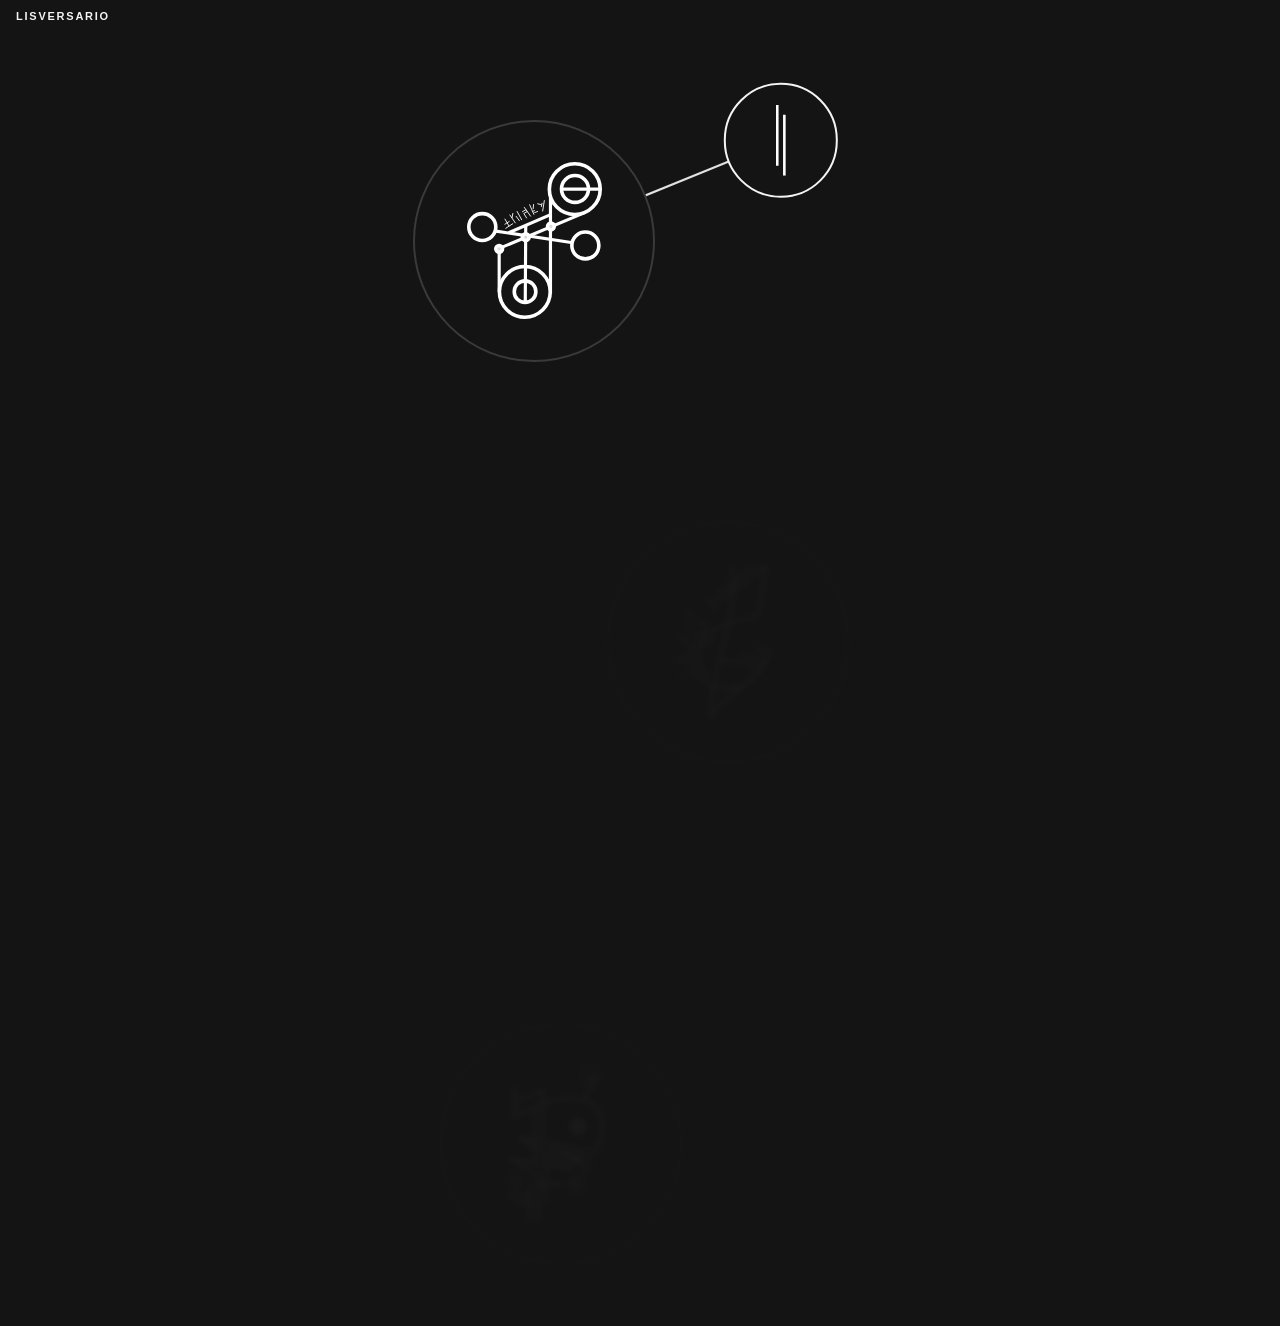
<file: index.html>
<!DOCTYPE html>
<html lang="pt-BR">
  <head>
    <meta charset="UTF-8" />
    <meta name="viewport" content="width=device-width, initial-scale=1.0, viewport-fit=cover" />
    <title>Lisversario — sigilos</title>
    <link rel="stylesheet" href="./css/style.css?v=36" />
  </head>
  <body>
    <header class="topbar">
      <strong>Lisversario</strong>
      <button class="reset" id="reset" type="button">Reiniciar</button>
    </header>

    <main class="stage-wrap">
      <div class="stage" id="stage">
        <svg class="edges" id="edges" aria-hidden="true"></svg>
      </div>
    </main>

    <div class="overlay" id="overlay" aria-hidden="true">
      <div class="dialog" id="dialog" role="dialog" aria-labelledby="dialog-title">
        <h2 id="dialog-title">Acesso restrito</h2>
        <p id="dialog-copy">Digite a senha deste sigilo.</p>
        <form id="password-form">
          <input
            id="user-input"
            class="dialog-user"
            type="text"
            name="username"
            autocomplete="off"
            spellcheck="false"
            placeholder="usuário"
          />
          <input
            id="password-input"
            type="password"
            name="password"
            autocomplete="off"
            spellcheck="false"
            placeholder="senha"
          />
          <div class="actions">
            <button type="button" id="cancel">Cancelar</button>
            <button class="primary" type="submit">Confirmar</button>
          </div>
          <p class="error" id="password-error" aria-live="polite"></p>
        </form>
      </div>
    </div>

    <script type="module" src="./js/app.js?v=41"></script>
  </body>
</html>
</file>
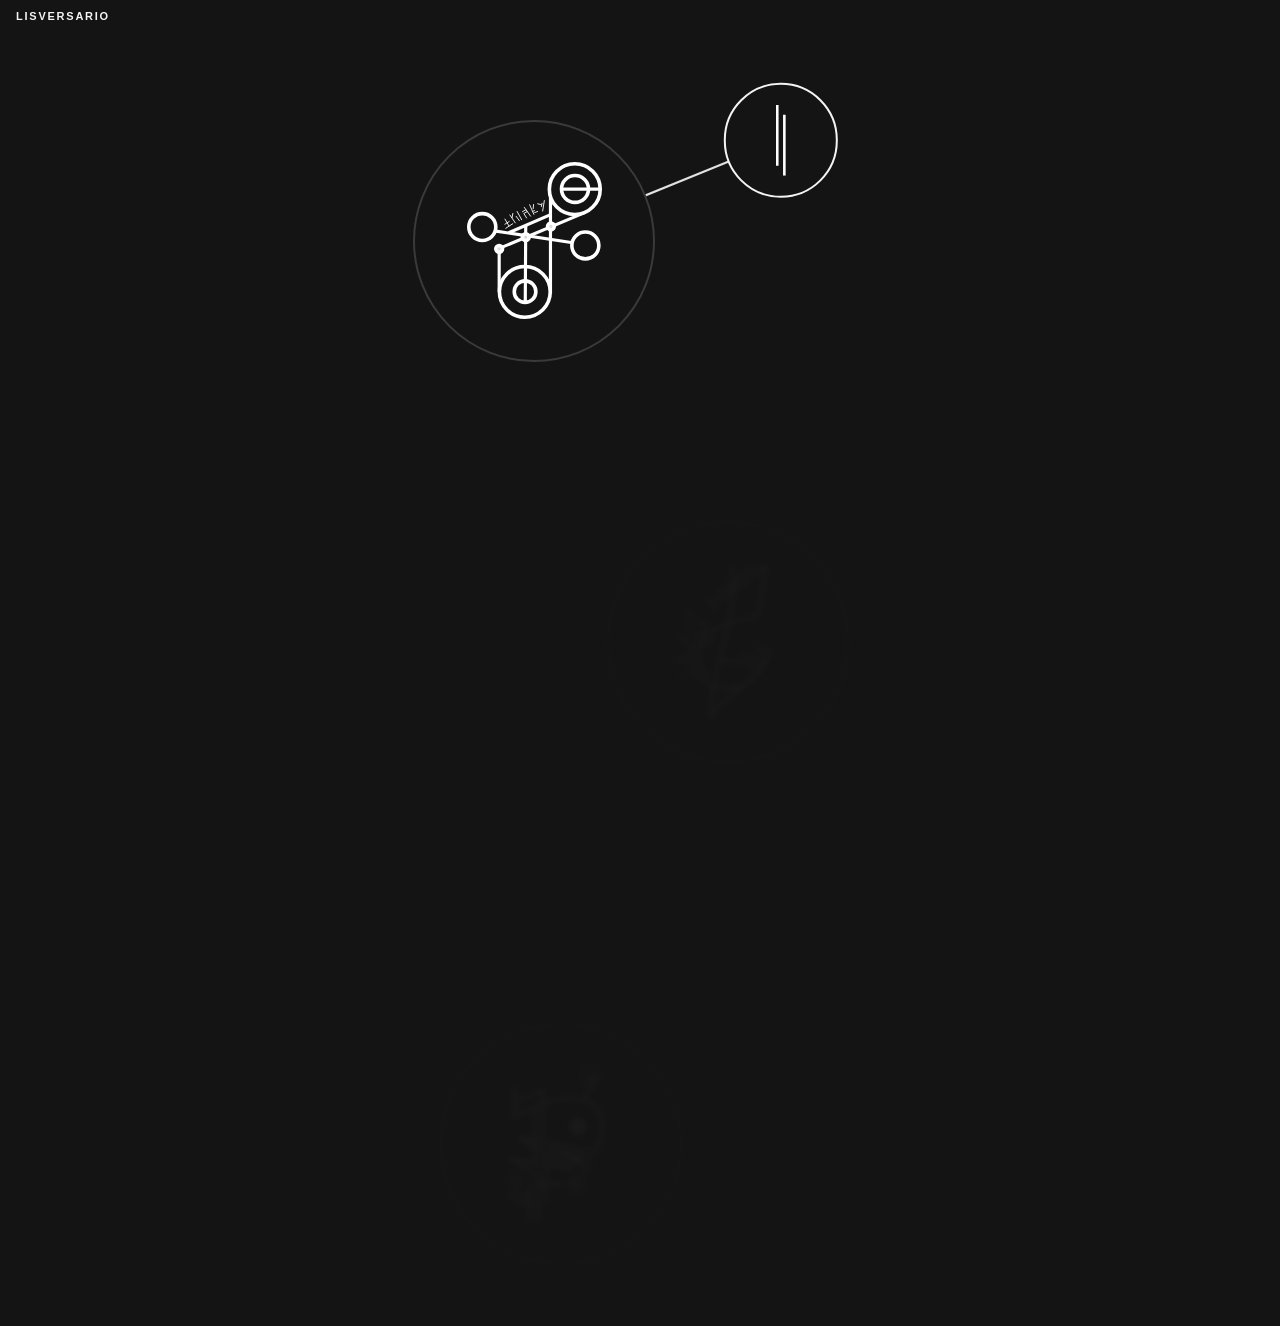
<file: n/4c8e1b07d9a2.html>
<!DOCTYPE html>
<html lang="pt-BR" class="is-finale">
  <head>
    <meta charset="UTF-8" />
    <meta name="viewport" content="width=device-width, initial-scale=1.0, viewport-fit=cover" />
    <meta name="color-scheme" content="only light" />
    <meta name="darkreader-lock" />
    <title>Lisversario</title>
    <link rel="stylesheet" href="../css/style.css?v=40" />
  </head>
  <body class="is-finale" data-sigil="s3">
    <script src="../js/hint-lock.js?v=34"></script>
    <header class="topbar">
      <strong>Lisversario</strong>
      <a class="hint-back" href="../index.html">← Voltar</a>
    </header>
    <main class="hint-main">
      <figure class="finale-figure">
        <img src="../assets/lisversario.png" alt="Lisversario" />
      </figure>
    </main>
  </body>
</html>
</file>
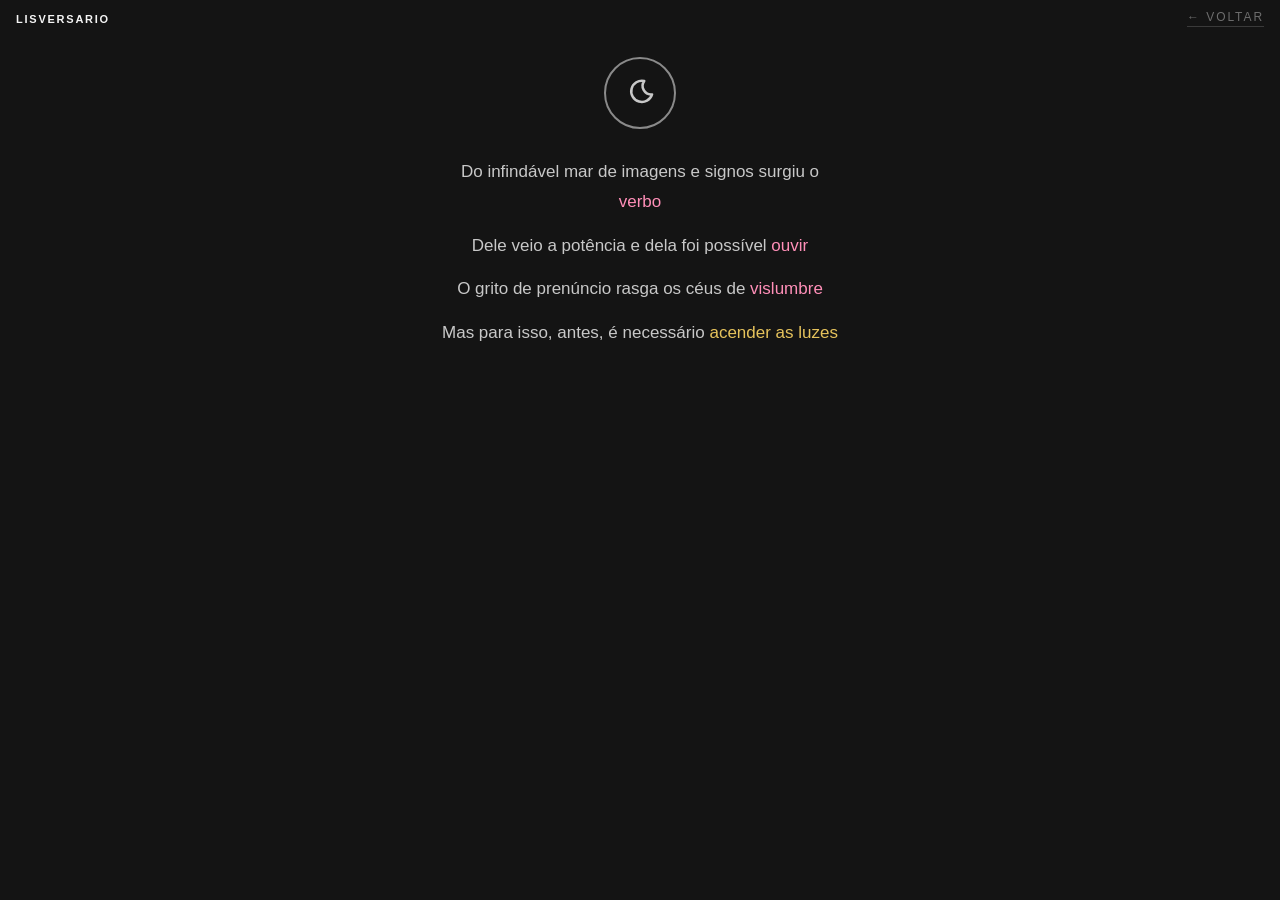
<file: n/7f3c91e2a64b.html>
<!DOCTYPE html>
<html lang="pt-BR">
  <head>
    <meta charset="UTF-8" />
    <meta name="viewport" content="width=device-width, initial-scale=1.0, viewport-fit=cover" />
    <title>Lisversario</title>
    <link rel="stylesheet" href="../css/style.css?v=36" />
    <link rel="stylesheet" href="../css/hint-1.css?v=1" />
  </head>
  <body data-hint="g1">
    <header class="topbar">
      <strong>Lisversario</strong>
      <a class="hint-back" href="../index.html">← Voltar</a>
    </header>
    <main class="hint-main">
      <button class="theme-toggle" type="button" aria-label="Acender ou apagar as luzes">
        <svg class="icon-moon" viewBox="0 0 24 24" aria-hidden="true">
          <path d="M15 3.5A7.5 7.5 0 1 0 20.5 13 6 6 0 0 1 15 3.5Z" />
        </svg>
        <svg class="icon-sun" viewBox="0 0 24 24" aria-hidden="true">
          <circle cx="12" cy="12" r="4" />
          <path d="M12 2v2M12 20v2M4.9 4.9l1.4 1.4M17.7 17.7l1.4 1.4M2 12h2M20 12h2M4.9 19.1l1.4-1.4M17.7 6.3l1.4-1.4" />
        </svg>
      </button>
      <div class="hint-verse">
        <p>Do infindável mar de imagens e signos surgiu o <span class="hl-rose">verbo</span></p>
        <p>Dele veio a potência e dela foi possível <span class="hl-rose">ouvir</span></p>
        <p>O grito de prenúncio rasga os céus de <span class="hl-rose">vislumbre</span></p>
        <p>Mas para isso, antes, é necessário <span class="hl-gold">acender as luzes</span></p>
      </div>
      <p class="hint-secret">
        Agora você pode me ver, e graças a isso lhe digo que a senha é: auditoria.
      </p>
    </main>
    <script>
      const toggle = document.querySelector(".theme-toggle");
      toggle.addEventListener("click", () => {
        const on = document.documentElement.classList.toggle("theme-light");
        toggle.setAttribute("aria-pressed", String(on));
      });
    </script>
  </body>
</html>
</file>
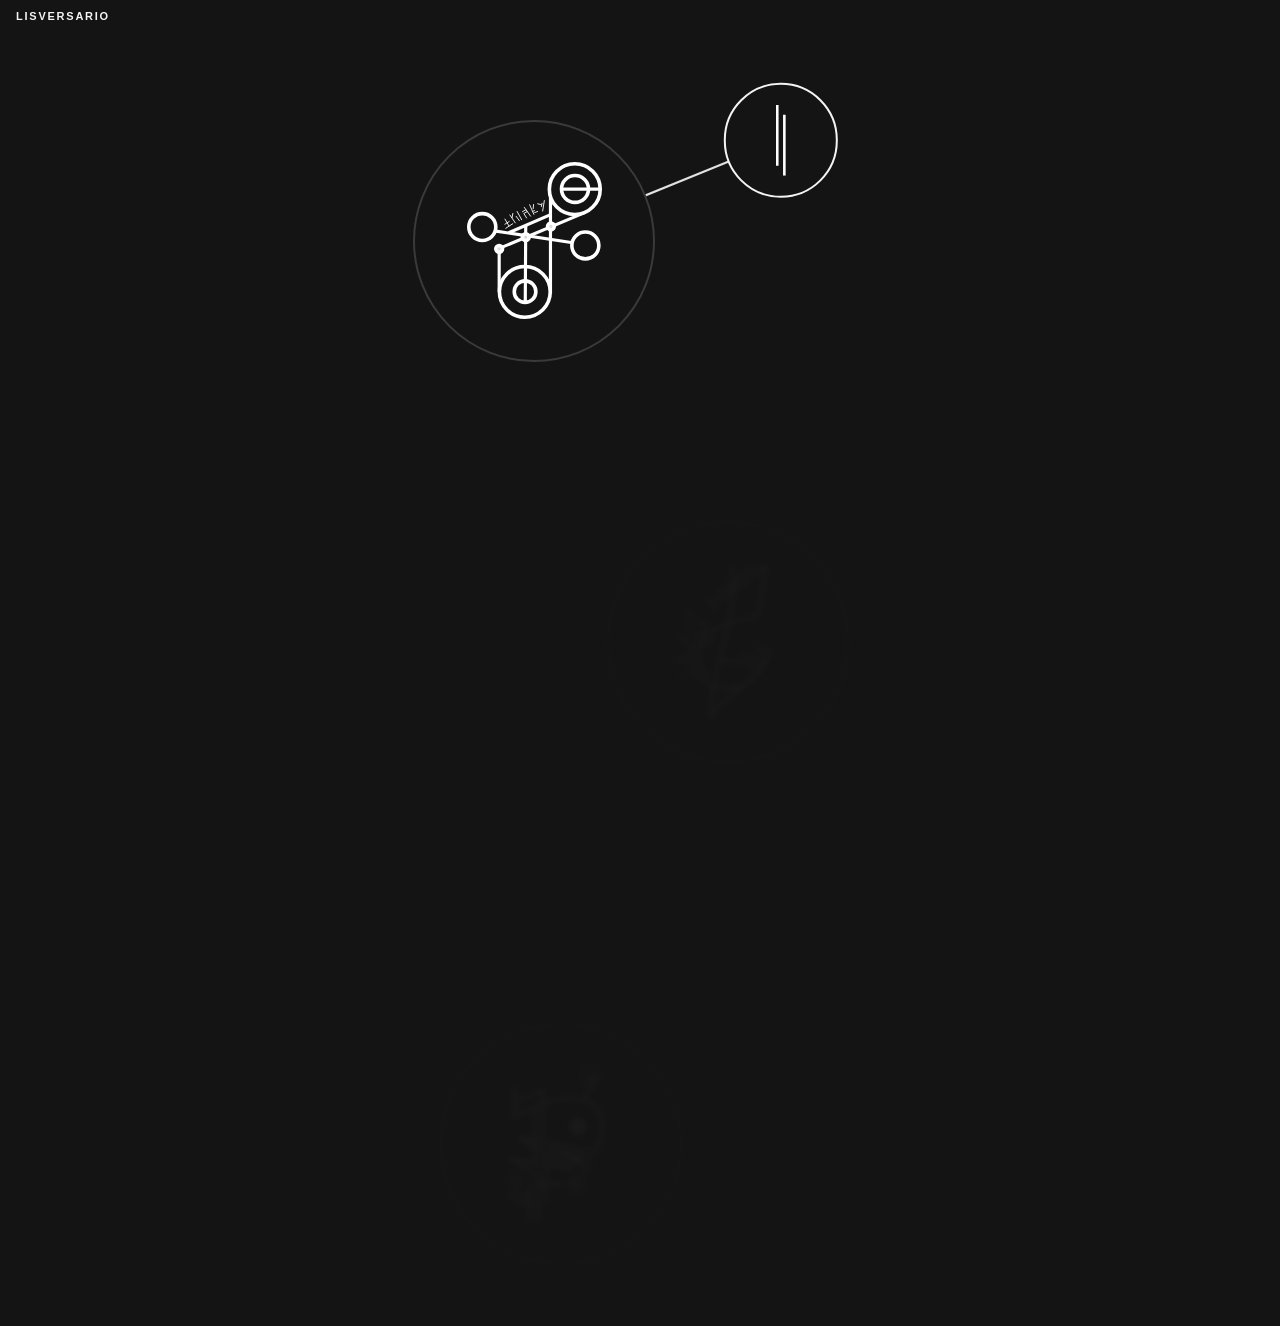
<file: n/b18e04d9c27f.html>
<!DOCTYPE html>
<html lang="pt-BR">
  <head>
    <meta charset="UTF-8" />
    <meta name="viewport" content="width=device-width, initial-scale=1.0, viewport-fit=cover" />
    <title>Os segundos não valem a pena — Os gersus</title>
    <link rel="stylesheet" href="../css/style.css?v=36" />
    <link rel="stylesheet" href="../css/album.css?v=2" />
  </head>
  <body data-hint="g2" data-lock="1">
    <script src="../js/hint-lock.js?v=31"></script>
    <header class="topbar">
      <strong>Álbum</strong>
      <a class="hint-back" href="../index.html">← Voltar</a>
    </header>

    <main class="album">
      <section class="album-hero">
        <div class="album-cover" aria-hidden="true">
          <div class="album-cover-tex"></div>
          <div class="album-cover-scratches"></div>
          <img class="album-cover-sigil" src="../assets/sigilos/s2.svg" alt="" />
        </div>
        <div class="album-meta">
          <p class="album-kind">Álbum</p>
          <h1 class="album-title">Os segundos não valem a pena</h1>
          <p class="album-artist">Os gersus</p>
          <p class="album-info">2024 • 8 faixas • 43 min 99 s</p>
        </div>
      </section>

      <ol class="album-tracks">
        <li class="album-track">
          <span class="album-track-n">1</span>
          <span class="album-track-name">A sóbria e o materialista</span>
          <span class="album-track-time">4:33</span>
        </li>
        <li class="album-track">
          <span class="album-track-n">2</span>
          <span class="album-track-name">Não sou usuario, sou adepto</span>
          <span class="album-track-time">3:33</span>
        </li>
        <li class="album-track">
          <span class="album-track-n">3</span>
          <span class="album-track-name">Entre a faca e o queijo</span>
          <span class="album-track-time">4:48</span>
        </li>
        <li class="album-track">
          <span class="album-track-n">4</span>
          <span class="album-track-name">Eu esqueci a senha, deixa eu passar namoral nunca te pedi nada — pergunta</span>
          <span class="album-track-time">4:02</span>
        </li>
        <li class="album-track">
          <span class="album-track-n">5</span>
          <span class="album-track-name">A senha são os amigos que fazemos no caminho — resposta</span>
          <span class="album-track-time">2:29</span>
        </li>
        <li class="album-track">
          <span class="album-track-n">6</span>
          <span class="album-track-name">A vigilia</span>
          <span class="album-track-time">2:12</span>
        </li>
        <li class="album-track">
          <span class="album-track-n">7</span>
          <span class="album-track-name">Os microscopios do ultra pneumo estão sem vulcaniconiótico e silício</span>
          <span class="album-track-time">9:99</span>
        </li>
        <li class="album-track">
          <span class="album-track-n">8</span>
          <span class="album-track-name">Um extensivo manifesto elencando ao menos 13 motivos para fazer a estrela brilhar amanhã</span>
          <span class="album-track-time">13:13</span>
        </li>
      </ol>
      <p class="album-disclaimer">
        Atenção: a obra descrita foi retida pelos seres intergaláticos e, por conta disso, não contém som algum.
      </p>
    </main>
  </body>
</html>
</file>
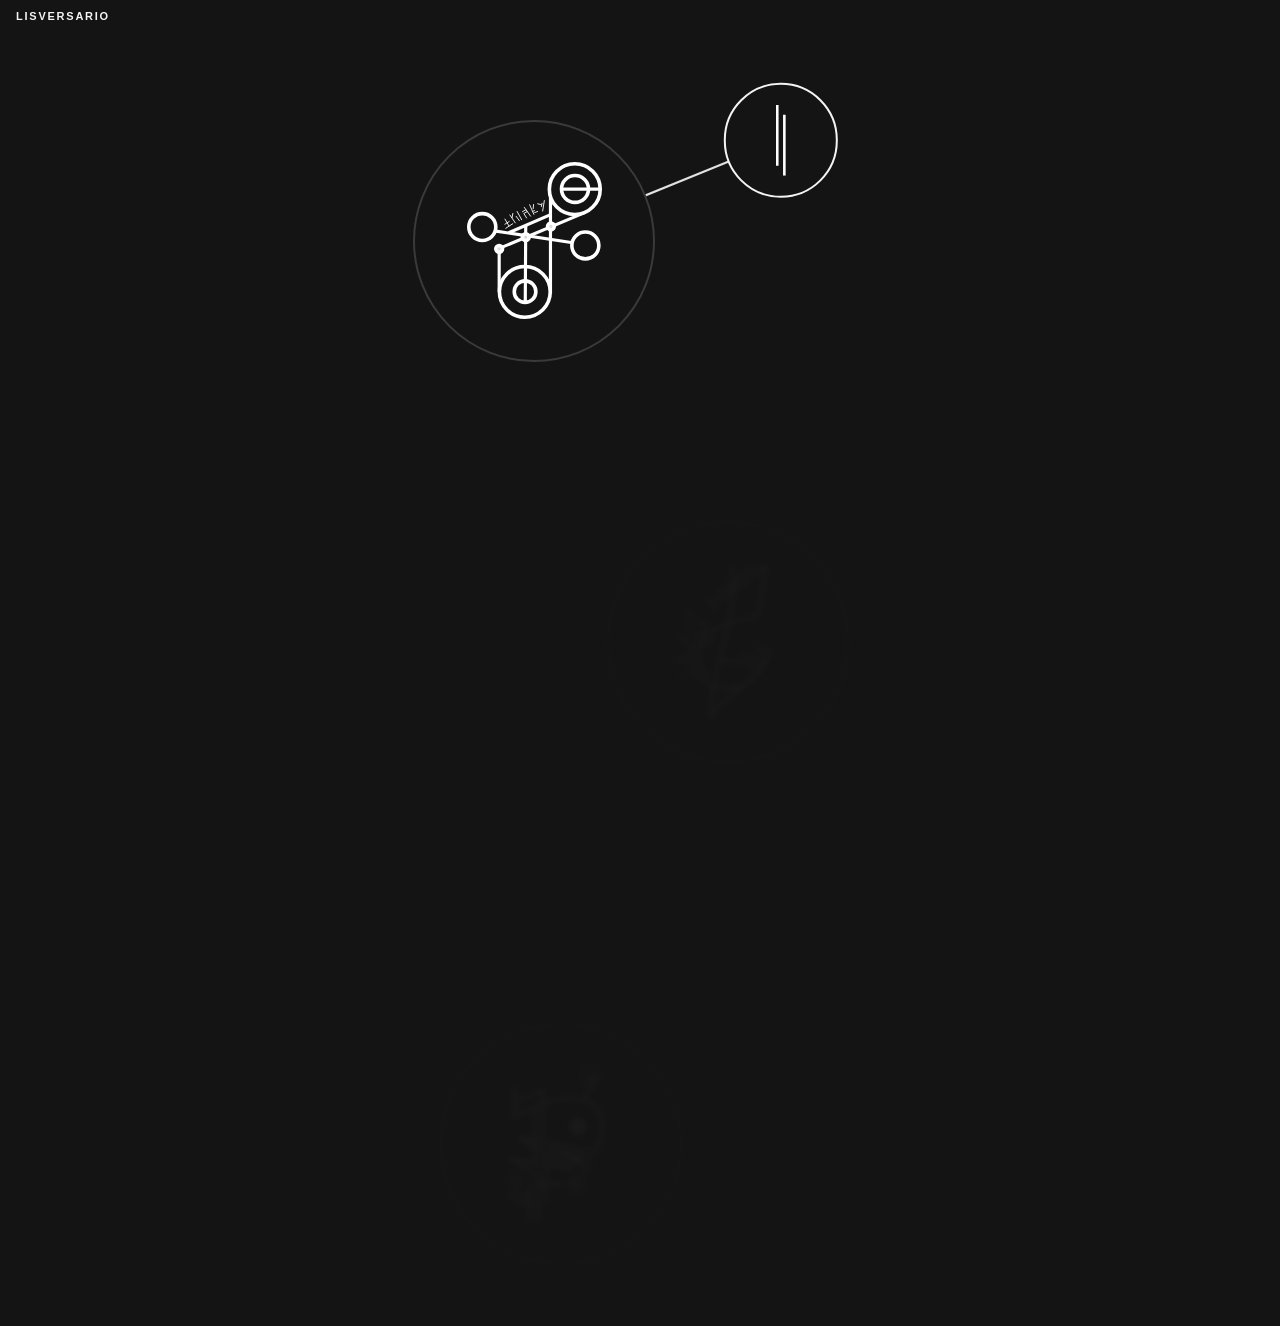
<file: n/e5a0c6b13d88.html>
<!DOCTYPE html>
<html lang="pt-BR">
  <head>
    <meta charset="UTF-8" />
    <meta name="viewport" content="width=device-width, initial-scale=1.0, viewport-fit=cover" />
    <title>Lisversario</title>
    <link rel="stylesheet" href="../css/style.css?v=36" />
  </head>
  <body data-hint="g3" data-lock="1">
    <script src="../js/hint-lock.js?v=31"></script>
    <header class="topbar">
      <strong>Lisversario</strong>
      <a class="hint-back" href="../index.html">← Voltar</a>
    </header>
    <main class="hint-main">
      <figure class="hint-figure">
        <img src="../assets/dica-3.png" alt="Dica 3: sílaba 1 MEL, sílaba 2 em alvos, sílaba 3 com 15 e 18" />
      </figure>
    </main>
  </body>
</html>
</file>
<file: css/style.css>
:root {
  --bg: #141414;
  --ink: #f4f4f4;
  --mute: #6d6d6d;
  --line: rgba(244, 244, 244, 0.92);
  --line-dim: rgba(244, 244, 244, 0.18);
  --accent: #3aa0ff;
  --danger: #ff6b6b;
  --panel: #1c1c1c;
  --font: "Segoe UI", "Helvetica Neue", sans-serif;
}

* {
  box-sizing: border-box;
  margin: 0;
  padding: 0;
}

html,
body {
  min-height: 100%;
  background: var(--bg);
  color: var(--ink);
  font-family: var(--font);
}

body {
  min-height: 100dvh;
  overflow-x: hidden;
  overflow-y: auto;
  display: grid;
  grid-template-rows: auto 1fr auto;
}

html.is-finale,
body.is-finale {
  color-scheme: only light;
  background: #ababab;
  color: #1c1c1c;
}

body.is-finale .topbar {
  background: #ababab;
  color: #3a3a3a;
}

body.is-finale .topbar strong {
  color: #1c1c1c;
}

body.is-finale .hint-back {
  color: #3a3a3a;
  border-bottom-color: #6a6a6a;
}

body.is-finale .hint-back:hover {
  color: #111;
  border-bottom-color: #111;
}

.topbar {
  display: flex;
  align-items: center;
  justify-content: space-between;
  gap: 12px;
  padding: 10px 16px;
  padding-left: max(16px, env(safe-area-inset-left));
  padding-right: max(16px, env(safe-area-inset-right));
  padding-top: max(10px, env(safe-area-inset-top));
  color: var(--mute);
  font-size: 11px;
  letter-spacing: 0.16em;
  text-transform: uppercase;
  position: sticky;
  top: 0;
  z-index: 5;
  background: var(--bg);
}

.topbar strong {
  color: var(--ink);
  font-weight: 600;
}

button.reset {
  display: none;
  background: transparent;
  border: 1px solid #3a3a3a;
  color: var(--ink);
  padding: 6px 12px;
  letter-spacing: 0.14em;
  text-transform: uppercase;
  font-size: 11px;
  cursor: pointer;
}

body.is-dev button.reset {
  display: inline-block;
}

button.reset:hover {
  border-color: var(--ink);
}

.stage-wrap {
  display: grid;
  place-items: start center;
  padding: 8px 16px 32px;
}

.stage {
  position: relative;
  width: min(100%, 440px);
  aspect-ratio: 1 / 2.85;
  height: auto;
  overflow: visible;
}

.edges {
  position: absolute;
  inset: 0;
  width: 100%;
  height: 100%;
  overflow: visible;
  pointer-events: none;
}

.edges line {
  stroke: var(--line);
  stroke-width: 2.2;
  stroke-linecap: round;
  transition: stroke 0.4s ease, opacity 0.4s ease;
}

.edges line.is-dim {
  stroke: var(--line-dim);
}

.node {
  position: absolute;
  transform: translate(-50%, -50%);
  appearance: none;
  -webkit-appearance: none;
  border: 2.4px solid var(--ink);
  border-radius: 50%;
  background: var(--bg);
  color: var(--ink);
  cursor: default;
  display: grid;
  place-items: center;
  padding: 0;
  overflow: hidden;
  font: inherit;
  -webkit-tap-highlight-color: transparent;
  transition:
    opacity 0.45s ease,
    filter 0.45s ease,
    border-color 0.3s ease,
    box-shadow 0.3s ease,
    transform 0.35s ease;
}

.node .glyph {
  width: 66%;
  height: 66%;
  min-width: 0;
  min-height: 0;
  object-fit: contain;
  pointer-events: none;
}

.node.is-gate .glyph {
  width: 64%;
  height: 64%;
}

.node.is-sigil {
  width: 55%;
  aspect-ratio: 1;
}

.node.is-gate {
  width: 26%;
  aspect-ratio: 1;
  cursor: pointer;
}

.node.is-gate:hover:not(:disabled) {
  transform: translate(-50%, -50%) scale(1.05);
}

.node.is-locked {
  border-color: #2a2a2a;
  opacity: 0.07;
}

.node.is-locked .glyph {
  opacity: 0.35;
  filter: blur(3px);
}

.node.is-clear .glyph {
  opacity: 1;
  filter: none;
}

.node.is-hidden {
  opacity: 0;
  pointer-events: none;
  transform: translate(-50%, -50%) scale(0.6);
}

.node.is-sigil.is-waiting {
  border-color: #3a3a3a;
  cursor: pointer;
}

.node.is-sigil.is-waiting .glyph {
  animation: pulse-sigil 1.35s ease-in-out infinite;
}

.node.is-gate.is-open,
.node.is-gate.is-prompt {
  cursor: pointer;
  opacity: 1;
  border-color: var(--ink);
}

.node.is-gate.is-solved {
  cursor: pointer;
  opacity: 1;
  background: #6d6d6d;
  border-color: #6d6d6d;
}

.node.is-gate.is-solved .glyph {
  opacity: 1;
  filter: invert(1);
}

.node.just-appeared {
  animation: pop-in 0.45s ease;
}

.node.just-cleared .glyph {
  animation: reveal 0.8s ease;
}

@keyframes pop-in {
  from {
    opacity: 0;
    transform: translate(-50%, -50%) scale(0.45);
  }
  to {
    opacity: 1;
    transform: translate(-50%, -50%) scale(1);
  }
}

@keyframes reveal {
  from {
    opacity: 0.08;
    filter: blur(6px);
  }
  to {
    opacity: 1;
    filter: blur(0);
  }
}

@keyframes pulse-sigil {
  0%,
  100% {
    opacity: 0.85;
  }
  50% {
    opacity: 0.18;
  }
}

.overlay {
  position: fixed;
  inset: 0;
  background: rgba(0, 0, 0, 0.62);
  display: grid;
  place-items: center;
  z-index: 20;
  opacity: 0;
  pointer-events: none;
  transition: opacity 0.2s ease;
}

.overlay.is-open {
  opacity: 1;
  pointer-events: auto;
}

.dialog {
  width: min(92vw, 360px);
  background: var(--panel);
  border: 1px solid #3a3a3a;
  padding: 28px 24px 22px;
  text-align: center;
}

.dialog h2 {
  font-size: 13px;
  letter-spacing: 0.28em;
  text-transform: uppercase;
  margin-bottom: 8px;
}

.dialog p {
  color: var(--mute);
  font-size: 13px;
  margin-bottom: 18px;
}

.dialog input {
  width: 100%;
  background: #111;
  border: 1px solid #3a3a3a;
  color: var(--ink);
  padding: 12px;
  text-align: center;
  letter-spacing: 0.16em;
  font-size: 15px;
  outline: none;
}

.dialog-user {
  display: none;
  margin-bottom: 10px;
}

.dialog.has-user .dialog-user {
  display: block;
}

.dialog input:focus {
  border-color: var(--accent);
}

.dialog .actions {
  display: flex;
  gap: 10px;
  margin-top: 16px;
}

.dialog button,
.dialog-link {
  flex: 1;
  border: 1px solid #3a3a3a;
  background: transparent;
  color: var(--ink);
  padding: 10px;
  letter-spacing: 0.14em;
  text-transform: uppercase;
  font-size: 11px;
  cursor: pointer;
  text-decoration: none;
  display: grid;
  place-items: center;
}

.dialog button.primary {
  border-color: var(--ink);
}

.dialog button:hover,
.dialog-link:hover {
  background: #262626;
}

.dialog .error {
  min-height: 18px;
  margin-top: 10px;
  color: var(--danger);
  font-size: 12px;
  letter-spacing: 0.08em;
}

.dialog.is-shake {
  animation: shake 0.32s ease;
}

@keyframes shake {
  25% {
    transform: translateX(-6px);
  }
  50% {
    transform: translateX(6px);
  }
  75% {
    transform: translateX(-4px);
  }
}

a.reset {
  text-decoration: none;
  display: inline-block;
}

.hint-main {
  max-width: 440px;
  margin: 0 auto;
  padding: 20px 20px 64px;
  color: var(--mute);
  font-size: 16px;
  line-height: 1.6;
  display: flex;
  flex-direction: column;
  align-items: center;
  text-align: center;
  gap: 28px;
}

.hint-mark {
  width: min(42vw, 168px);
  aspect-ratio: 1;
  border: 2.4px solid var(--ink);
  border-radius: 50%;
  display: flex;
  align-items: center;
  justify-content: center;
  background: var(--bg);
  overflow: hidden;
}

.hint-mark-art {
  width: 58%;
  height: 58%;
  min-width: 0;
  min-height: 0;
  display: flex;
  align-items: center;
  justify-content: center;
}

.hint-mark-art img {
  width: 100%;
  height: 100%;
  min-width: 0;
  min-height: 0;
  object-fit: contain;
}

.hint-back {
  color: var(--mute);
  text-decoration: none;
  text-transform: uppercase;
  letter-spacing: 0.16em;
  font-size: 12px;
  border-bottom: 1px solid #3a3a3a;
  padding-bottom: 2px;
}

.hint-back:hover {
  color: var(--ink);
  border-bottom-color: var(--ink);
}

.hint-figure {
  width: 100%;
  max-width: 420px;
}

.hint-figure img,
.finale-figure img {
  display: block;
  width: 100%;
  height: auto;
}

.finale-figure {
  width: 100%;
  max-width: min(92vw, 720px);
}

.hint-verse {
  color: #c8c8c8;
  font-size: 17px;
  line-height: 1.75;
}

.hint-verse p {
  margin-bottom: 14px;
}

.hl-rose {
  color: #ff8fb8;
}

.hl-gold {
  color: #e6c35c;
}
</file>
<file: css/hint-1.css>
.theme-toggle {
  appearance: none;
  -webkit-appearance: none;
  width: 72px;
  height: 72px;
  border-radius: 50%;
  border: 2px solid #8a8a8a;
  background: transparent;
  color: #c8c8c8;
  cursor: pointer;
  display: grid;
  place-items: center;
  padding: 0;
}

.theme-toggle svg {
  width: 34px;
  height: 34px;
  fill: none;
  stroke: currentColor;
  stroke-width: 1.8;
  stroke-linecap: round;
  stroke-linejoin: round;
}

.theme-toggle .icon-sun {
  display: none;
}

.theme-toggle:hover {
  color: #f4f4f4;
  border-color: #f4f4f4;
}

.hint-secret {
  display: none;
  color: #3a3a3a;
  font-size: 17px;
  line-height: 1.75;
}

html.theme-light {
  background: #f4efe6;
}

html.theme-light body {
  background: #f4efe6;
  color: #1c1c1c;
}

html.theme-light .topbar {
  background: #f4efe6;
  color: #6a645c;
}

html.theme-light .topbar strong {
  color: #1c1c1c;
}

html.theme-light .hint-back {
  color: #6a645c;
  border-bottom-color: #c8c0b4;
}

html.theme-light .hint-back:hover {
  color: #1c1c1c;
  border-bottom-color: #1c1c1c;
}

html.theme-light .theme-toggle {
  border-color: #c4a035;
  color: #c4a035;
  background: #fffaf1;
}

html.theme-light .theme-toggle:hover {
  border-color: #a88620;
  color: #a88620;
}

html.theme-light .icon-moon {
  display: none;
}

html.theme-light .icon-sun {
  display: block;
}

html.theme-light .hint-verse {
  display: none;
}

html.theme-light .hint-secret {
  display: block;
}
</file>
<file: css/album.css>
.album {
  max-width: 560px;
  margin: 0 auto;
  padding: 8px 16px 72px;
}

.album-hero {
  display: grid;
  gap: 20px;
  margin-bottom: 28px;
}

.album-cover {
  position: relative;
  width: min(100%, 320px);
  aspect-ratio: 1;
  margin: 0 auto;
  overflow: hidden;
  background:
    radial-gradient(ellipse at 28% 18%, #4a4540 0%, #1a1714 42%, #0b0b0b 100%);
  box-shadow: 0 18px 40px rgba(0, 0, 0, 0.45);
}

.album-cover-tex {
  position: absolute;
  inset: 0;
  background-image: url("data:image/svg+xml,%3Csvg xmlns='http://www.w3.org/2000/svg' width='180' height='180'%3E%3Cfilter id='n'%3E%3CfeTurbulence type='fractalNoise' baseFrequency='0.85' numOctaves='4' stitchTiles='stitch'/%3E%3C/filter%3E%3Crect width='180' height='180' filter='url(%23n)' opacity='0.55'/%3E%3C/svg%3E");
  mix-blend-mode: overlay;
  opacity: 0.55;
  pointer-events: none;
}

.album-cover-scratches {
  position: absolute;
  inset: 0;
  background:
    repeating-linear-gradient(
      118deg,
      transparent 0 17px,
      rgba(255, 255, 255, 0.03) 17px 18px
    ),
    repeating-linear-gradient(
      12deg,
      transparent 0 41px,
      rgba(0, 0, 0, 0.12) 41px 42px
    );
  pointer-events: none;
}

.album-cover-sigil {
  position: absolute;
  inset: 12%;
  width: 76%;
  height: 76%;
  object-fit: contain;
  pointer-events: none;
  opacity: 0.92;
}

.album-meta {
  text-align: left;
}

.album-kind {
  color: var(--mute);
  font-size: 11px;
  letter-spacing: 0.2em;
  text-transform: uppercase;
  margin-bottom: 8px;
}

.album-title {
  color: var(--ink);
  font-size: clamp(22px, 6vw, 32px);
  font-weight: 700;
  letter-spacing: -0.02em;
  line-height: 1.15;
  margin-bottom: 8px;
}

.album-artist {
  color: var(--ink);
  font-size: 15px;
  margin-bottom: 6px;
}

.album-info {
  color: var(--mute);
  font-size: 13px;
}

.album-tracks {
  list-style: none;
  border-top: 1px solid #2a2a2a;
}

.album-track {
  display: grid;
  grid-template-columns: 28px 1fr auto;
  gap: 12px;
  align-items: start;
  padding: 12px 4px;
  border-bottom: 1px solid #2a2a2a;
  color: var(--ink);
}

.album-track-n {
  color: var(--mute);
  font-size: 13px;
  padding-top: 2px;
  text-align: right;
}

.album-track-name {
  font-size: 14px;
  line-height: 1.4;
}

.album-track-time {
  color: var(--mute);
  font-size: 13px;
  font-variant-numeric: tabular-nums;
  padding-top: 2px;
}

.album-disclaimer {
  margin-top: 28px;
  color: var(--mute);
  font-size: 11px;
  line-height: 1.5;
  letter-spacing: 0.02em;
}

@media (min-width: 640px) {
  .album-hero {
    grid-template-columns: 220px 1fr;
    align-items: end;
  }

  .album-cover {
    width: 220px;
    margin: 0;
  }
}
</file>
